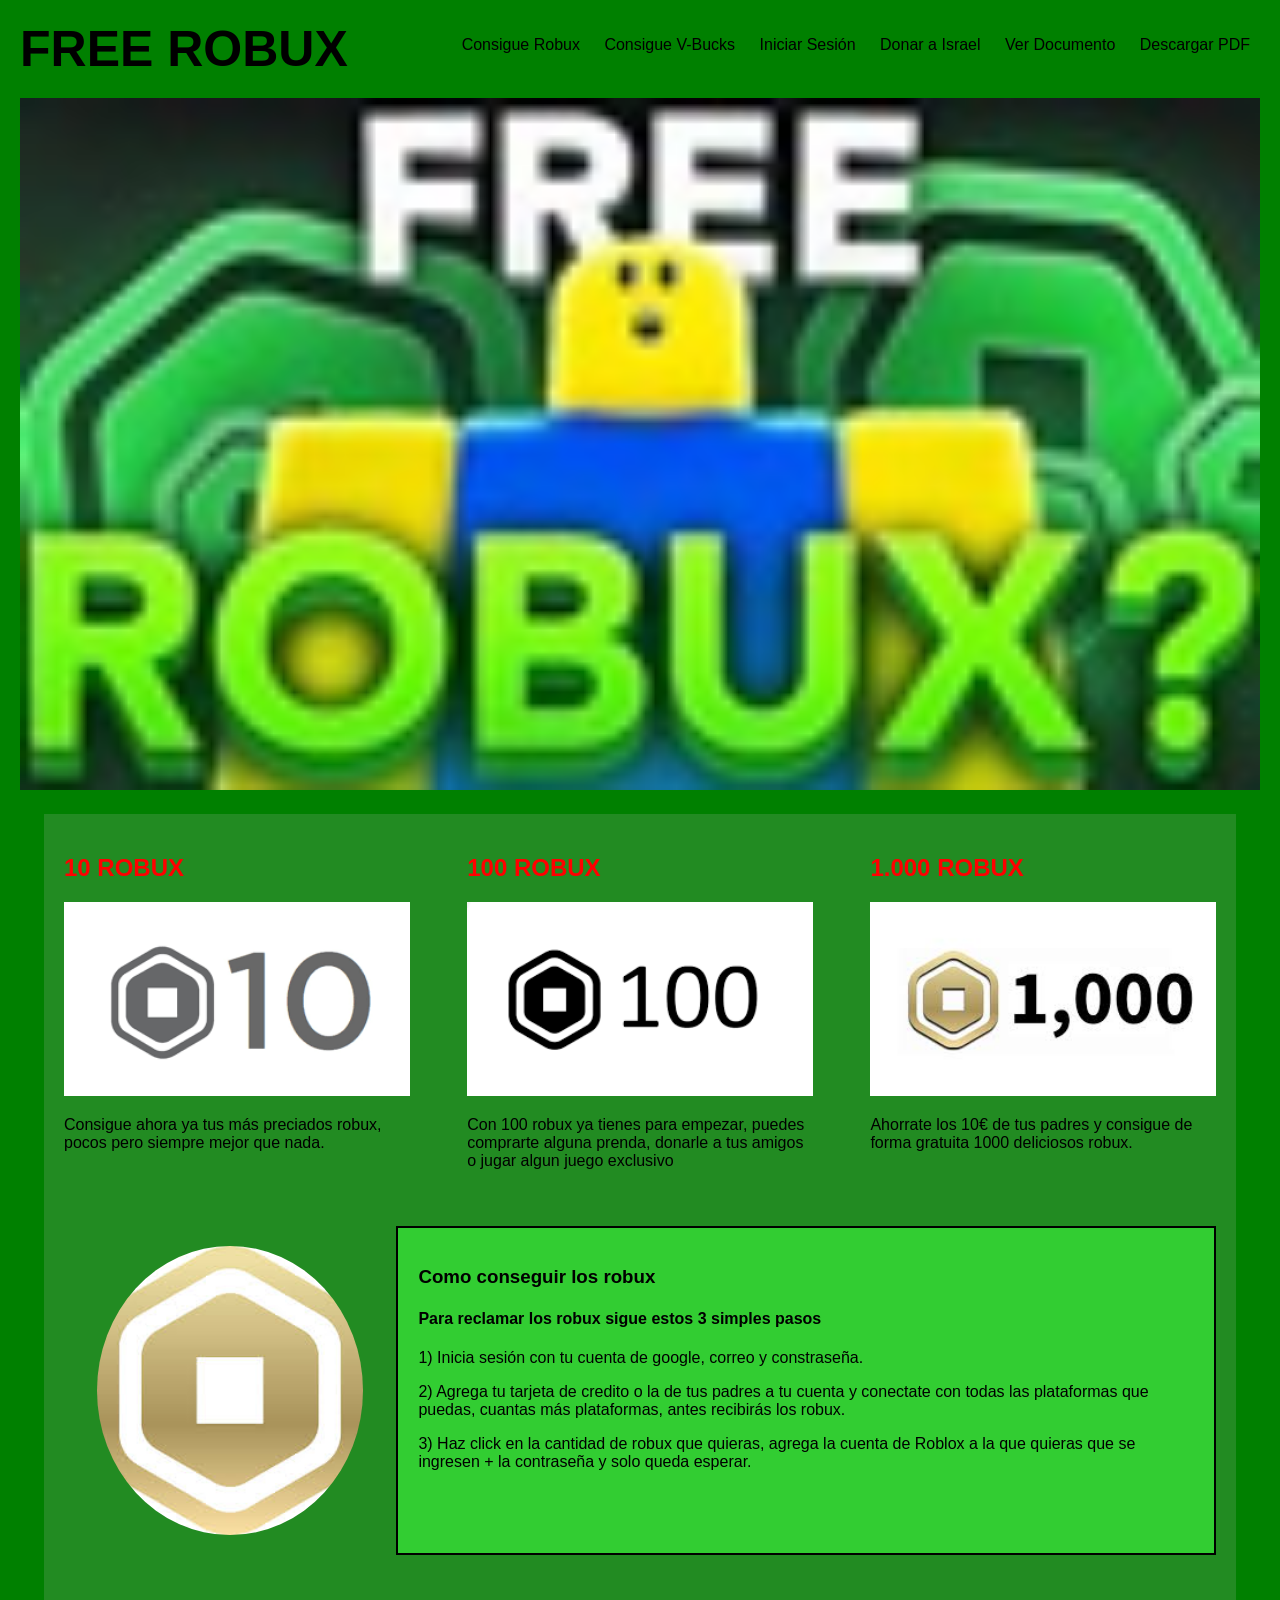
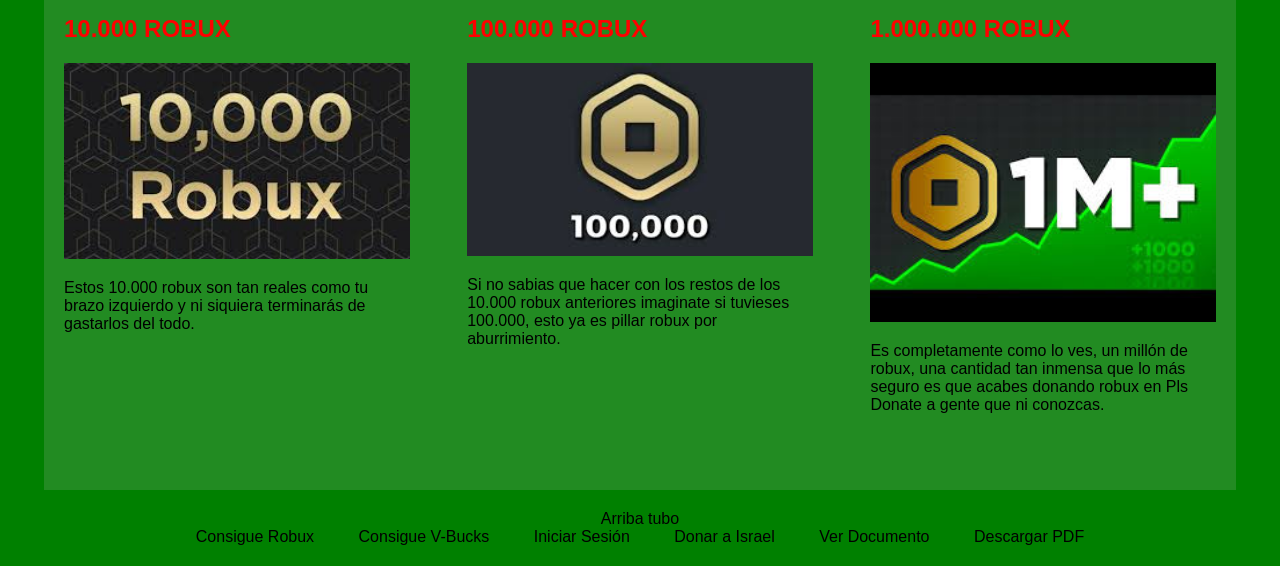
<file: index.html>
﻿<!DOCTYPE html>
<html lang="es">
<head>
    <meta charset="UTF-8">
    <meta name="author" content="Johnny Joestar">
    <meta name="description" content="Robux gratis y rapido">
    <meta name="keywords" content="robux, gratis, rapido">
    <title>FREE ROBUX</title>

    <link rel="stylesheet" href="css/estiloso.css">
</head>

<body>

    <header id="inicio">
        <div class="logo">FREE ROBUX</div>

        <nav>
            <ul>
                <li><a href="index.html">Consigue Robux</a></li>
                <li><a href="paginas/vbucks.html">Consigue V-Bucks</a></li>
                <li><a href="#">Iniciar Sesión</a></li>
                <li><a href="https://poyasekilla.github.io/yihadistas/">Donar a Israel</a></li>
                <li>
                    <a href="https://docs.google.com/document/d/13wdzJIFM7fx6wL2_qerxCbKLyqPlSKIALrPI0yzGvog/edit?usp=sharing" target="_blank">
                        Ver Documento
                    </a>
                </li>
                <li>
                    <a href="docs/documento.pdf" download>
                        Descargar PDF
                    </a>
                </li>
            </ul>
        </nav>

        <img src="imagenes/freerobux.jpg" alt="Imagen principal" class="img-header">
    </header>

    <main>

        <section class="bloques">
            <article>
                <h2>10 ROBUX</h2>
                <img src="imagenes/10robux.png" alt="">
                <p>Consigue ahora ya tus más preciados robux, pocos pero siempre mejor que nada.</p>
            </article>

            <article>
                <h2>100 ROBUX</h2>
                <img src="imagenes/100robux.png" alt="">
                <p>Con 100 robux ya tienes para empezar, puedes comprarte alguna prenda, donarle a tus amigos o jugar algun juego exclusivo</p>
            </article>

            <article>
                <h2>1.000 ROBUX</h2>
                <img src="imagenes/1000robux.jpg" alt="">
                <p>Ahorrate los 10€ de tus padres y consigue de forma gratuita 1000 deliciosos robux.</p>
            </article>
        </section>

        <section class="contenido-central">

            <aside class="imagenes-lateral">
                <img src="imagenes/robux.jpg" alt="">
            </aside>

            <article class="articulo">
                <h3>Como conseguir los robux</h3>
                <h4>Para reclamar los robux sigue estos 3 simples pasos</h4>
                <p>1) Inicia sesión con tu cuenta de google, correo y constraseña.</p>
                <p>2) Agrega tu tarjeta de credito o la de tus padres a tu cuenta y conectate con todas las plataformas que puedas, cuantas más plataformas, antes recibirás los robux.</p>
                <p>3) Haz click en la cantidad de robux que quieras, agrega la cuenta de Roblox a la que quieras que se ingresen + la contraseña y solo queda esperar.</p>
            </article>

        </section>

        <section class="bloques">
            <article>
                <h2>10.000 ROBUX</h2>
                <img src="imagenes/10000robux.jpg" alt="">
                <p>Estos 10.000 robux son tan reales como tu brazo izquierdo y ni siquiera terminarás de gastarlos del todo.</p>
            </article>

            <article>
                <h2>100.000 ROBUX</h2>
                <img src="imagenes/100000robux.jpg" alt="">
                <p>Si no sabias que hacer con los restos de los 10.000 robux anteriores imaginate si tuvieses 100.000, esto ya es pillar robux por aburrimiento.</p>
            </article>

            <article>
                <h2>1.000.000 ROBUX</h2>
                <img src="imagenes/1Mrobux.jpg" alt="">
                <p>Es completamente como lo ves, un millón de robux, una cantidad tan inmensa que lo más seguro es que acabes donando robux en Pls Donate a gente que ni conozcas.</p>
            </article>
        </section>

    </main>

    <footer>
        <a href="#inicio">Arriba tubo</a>

        <nav>
            <a href="index.html">Consigue Robux</a>
            <a href="paginas/vbucks.html">Consigue V-Bucks</a>
            <a href="#">Iniciar Sesión</a>
            <a href="https://poyasekilla.github.io/yihadistas/">Donar a Israel</a>

            <a href="https://docs.google.com/document/d/13wdzJIFM7fx6wL2_qerxCbKLyqPlSKIALrPI0yzGvog/edit?usp=sharing" target="_blank">
                Ver Documento
            </a>
           
            <a href="docs/documento.pdf" download>
                Descargar PDF
            </a>
               
            

        </nav>
    </footer>
</body>

</html>
</file>
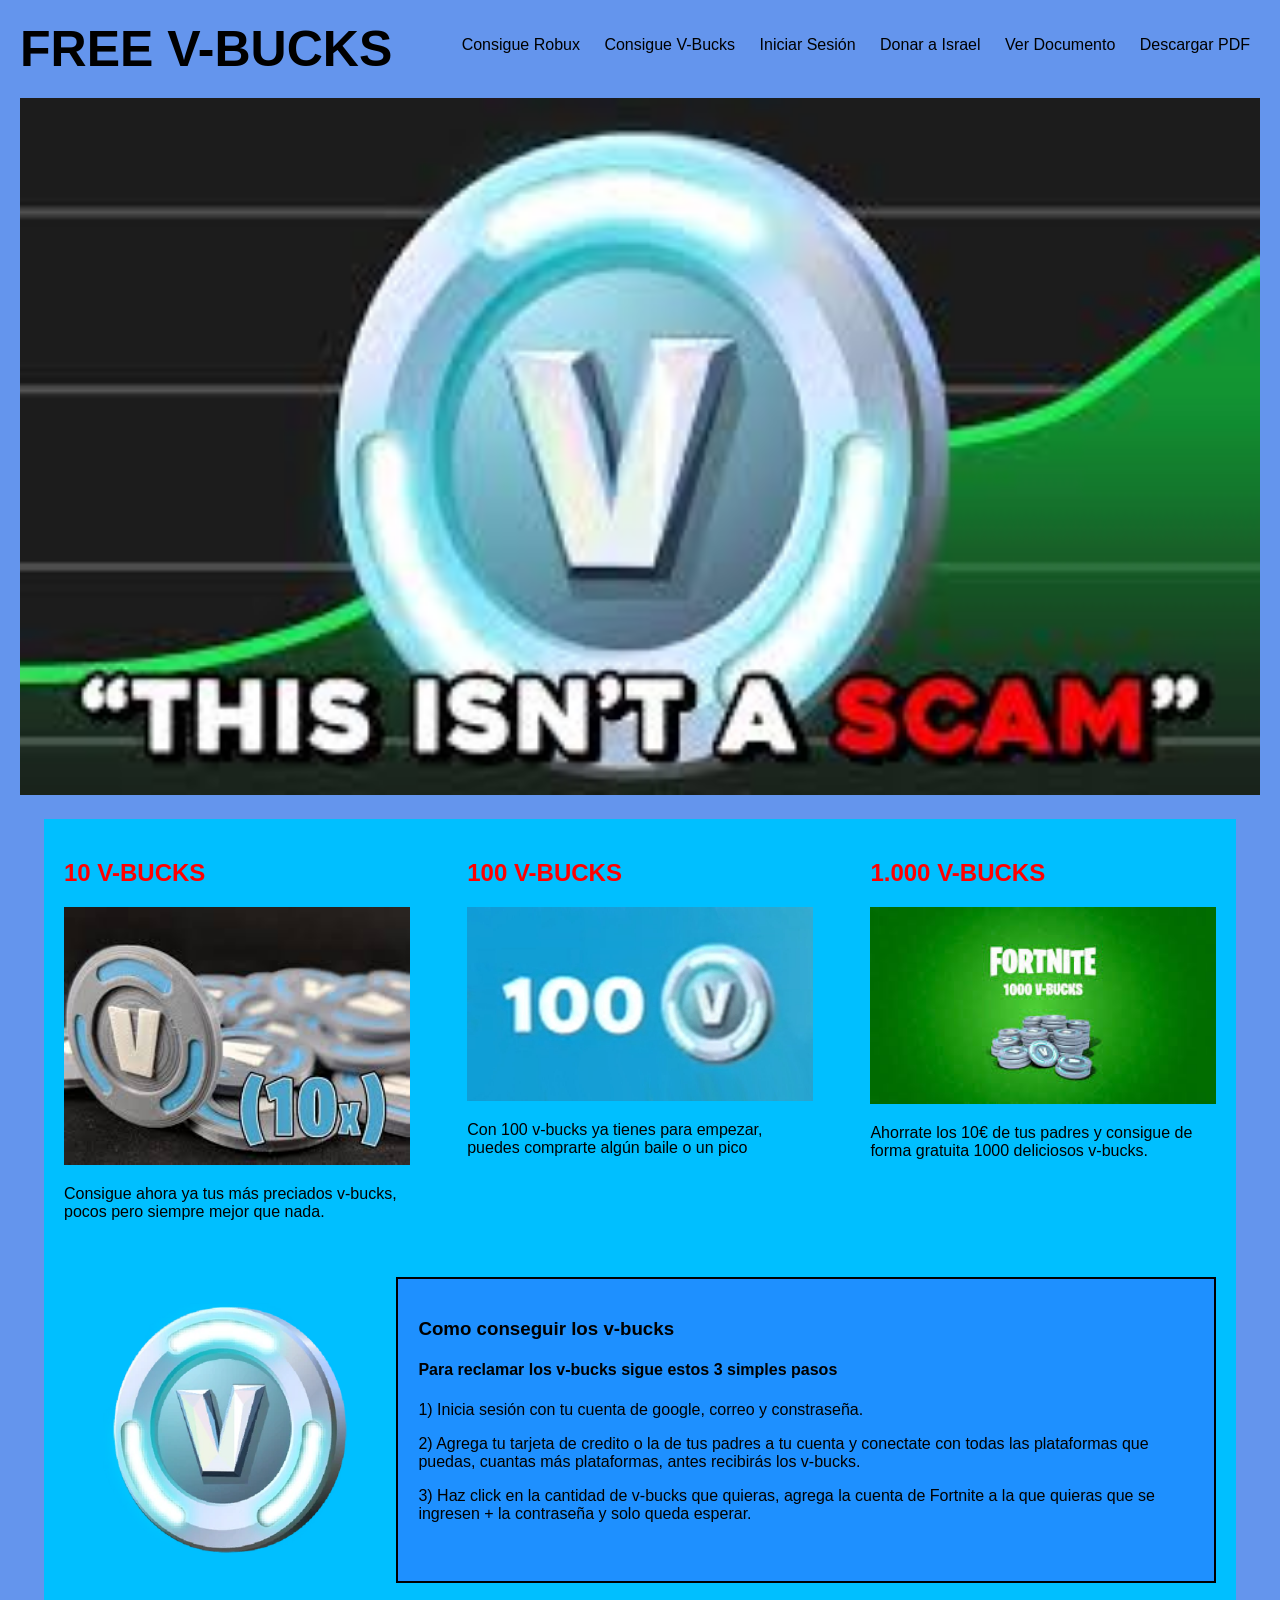
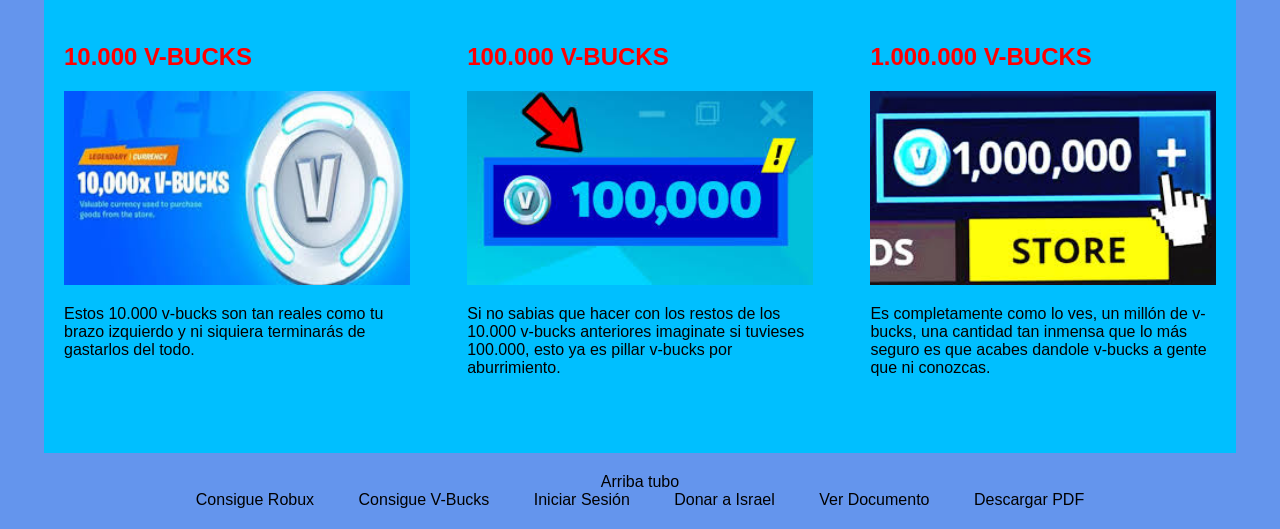
<file: paginas/vbucks.html>
﻿<!DOCTYPE html>
<html lang="es">
<head>
    <meta charset="UTF-8">
    <meta name="author" content="Johnny Joestar">
    <meta name="description" content="V-Bucks gratis y rapido">
    <meta name="keywords" content="v-bucks, gratis, rapido">
    <title>FREE V-BUCKS</title>

    <link rel="stylesheet" href="../css/estilosovbucks.css">
</head>

<body>

    <header id="inicio">
        <div class="logo">FREE V-BUCKS</div>

        <nav>
            <ul>
                <li><a href="../index.html">Consigue Robux</a></li>
                <li><a href="vbucks.html">Consigue V-Bucks</a></li>
                <li><a href="#">Iniciar Sesión</a></li>
                <li><a href="https://poyasekilla.github.io/yihadistas/">Donar a Israel</a></li>
                <li>
                    <a href="https://docs.google.com/document/d/13wdzJIFM7fx6wL2_qerxCbKLyqPlSKIALrPI0yzGvog/edit?usp=sharing" target="_blank">
                        Ver Documento
                    </a>
                </li>
                <li>
                    <a href="../docs/documento.pdf" download>
                        Descargar PDF
                    </a>
                </li>
            </ul>
        </nav>

        <img src="../imagenes/freevbucks.jpg" alt="Imagen principal" class="img-header">
    </header>

    <main>

        <section class="bloques">
            <article>
                <h2>10 V-BUCKS</h2>
                <img src="../imagenes/10vbucks.jpg" alt="">
                <p>Consigue ahora ya tus más preciados v-bucks, pocos pero siempre mejor que nada.</p>
            </article>

            <article>
                <h2>100 V-BUCKS</h2>
                <img src="../imagenes/100vbucks.jpg" alt="">
                <p>Con 100 v-bucks ya tienes para empezar, puedes comprarte algún baile o un pico</p>
            </article>

            <article>
                <h2>1.000 V-BUCKS</h2>
                <img src="../imagenes/1000vbucks.jpg" alt="">
                <p>Ahorrate los 10€ de tus padres y consigue de forma gratuita 1000 deliciosos v-bucks.</p>
            </article>
        </section>

        <section class="contenido-central">

            <aside class="imagenes-lateral">
                <img src="../imagenes/vbucks.webp" alt="">
            </aside>

            <article class="articulo">
                <h3>Como conseguir los v-bucks</h3>
                <h4>Para reclamar los v-bucks sigue estos 3 simples pasos</h4>
                <p>1) Inicia sesión con tu cuenta de google, correo y constraseña.</p>
                <p>2) Agrega tu tarjeta de credito o la de tus padres a tu cuenta y conectate con todas las plataformas que puedas, cuantas más plataformas, antes recibirás los v-bucks.</p>
                <p>3) Haz click en la cantidad de v-bucks que quieras, agrega la cuenta de Fortnite a la que quieras que se ingresen + la contraseña y solo queda esperar.</p>
            </article>

        </section>

        <section class="bloques">
            <article>
                <h2>10.000 V-BUCKS</h2>
                <img src="../imagenes/10kvbucks.jpg" alt="">
                <p>Estos 10.000 v-bucks son tan reales como tu brazo izquierdo y ni siquiera terminarás de gastarlos del todo.</p>
            </article>

            <article>
                <h2>100.000 V-BUCKS</h2>
                <img src="../imagenes/100kvbucks.jpg" alt="">
                <p>Si no sabias que hacer con los restos de los 10.000 v-bucks anteriores imaginate si tuvieses 100.000, esto ya es pillar v-bucks por aburrimiento.</p>
            </article>

            <article>
                <h2>1.000.000 V-BUCKS</h2>
                <img src="../imagenes/1Mvbucks.jpg" alt="">
                <p>Es completamente como lo ves, un millón de v-bucks, una cantidad tan inmensa que lo más seguro es que acabes dandole v-bucks a gente que ni conozcas.</p>
            </article>
        </section>

    </main>

    <footer>
        <a href="#inicio">Arriba tubo</a>

        <nav>
            <a href="../index.html">Consigue Robux</a>
            <a href="vbucks.html">Consigue V-Bucks</a>
            <a href="#">Iniciar Sesión</a>
            <a href="https://poyasekilla.github.io/yihadistas/">Donar a Israel</a>
            <a href="https://docs.google.com/document/d/13wdzJIFM7fx6wL2_qerxCbKLyqPlSKIALrPI0yzGvog/edit?usp=sharing" target="_blank">
                Ver Documento
            </a>
            <a href="../docs/documento.pdf" download>
                Descargar PDF
            </a>

        </nav>
    </footer>

</body>
</html>
</file>
<file: css/estiloso.css>
﻿body {
    margin: 0;
    font-family: Arial, sans-serif;
    background-color: green;


}

header {
    background-color: green;
    padding: 20px;
}

.logo {
    float: left;
    font-weight: bold;
    font-size: 50px;
}

nav ul {
    list-style: none;
    float: right;
}

nav li {
    display: inline-block;
}

nav a {
    text-decoration: none;
    color: black;
    padding: 10px;
}

    nav a:hover {
        background-color: darkolivegreen;
    }

.img-header {
    width: 100%;
    margin-top: 20px;
}

main {
    background-color: forestgreen;
    width: 90%;
    margin: auto;
    padding: 20px;
}

.bloques {
    display: flex;
    justify-content: space-between;
    margin-bottom: 40px;
}

    .bloques article {
        width: 30%;
    }

    .bloques img {
        width: 100%;
    }

    .bloques h2 {
        color: red;
    }

.contenido-central {
    display: flex;
    margin-bottom: 40px;
}

.imagenes-lateral {
    width: 30%;
}

    .imagenes-lateral img {
        width: 80%;
        border-radius: 50%;
        display: block;
        margin: 20px auto;
    }

.articulo {
    width: 70%;
    background-color: limegreen;
    padding: 20px;
    border: 2px solid black;
}

footer {
    background-color: green;
    text-align: center;
    padding: 20px;
}

    footer a {
        margin: 0 10px;
        text-decoration: none;
        color: black;
    }
</file>
<file: css/estilosovbucks.css>
﻿body {
    margin: 0;
    font-family: Arial, sans-serif;
    background-color: cornflowerblue;


}

header {
    background-color: cornflowerblue;
    padding: 20px;
}

.logo {
    float: left;
    font-weight: bold;
    font-size: 50px;
}

nav ul {
    list-style: none;
    float: right;
}

nav li {
    display: inline-block;
}

nav a {
    text-decoration: none;
    color: black;
    padding: 10px;
}

    nav a:hover {
        background-color: darkslateblue;
    }

.img-header {
    width: 100%;
    margin-top: 20px;
}

main {
    background-color: deepskyblue;
    width: 90%;
    margin: auto;
    padding: 20px;
}

.bloques {
    display: flex;
    justify-content: space-between;
    margin-bottom: 40px;
}

    .bloques article {
        width: 30%;
    }

    .bloques img {
        width: 100%;
    }

    .bloques h2 {
        color: red;
    }

.contenido-central {
    display: flex;
    margin-bottom: 40px;
}

.imagenes-lateral {
    width: 30%;
}

    .imagenes-lateral img {
        width: 80%;
        border-radius: 50%;
        display: block;
        margin: 20px auto;
    }

.articulo {
    width: 70%;
    background-color: dodgerblue;
    padding: 20px;
    border: 2px solid black;
}

footer {
    background-color: cornflowerblue;
    text-align: center;
    padding: 20px;
}

    footer a {
        margin: 0 10px;
        text-decoration: none;
        color: black;
    }
</file>
